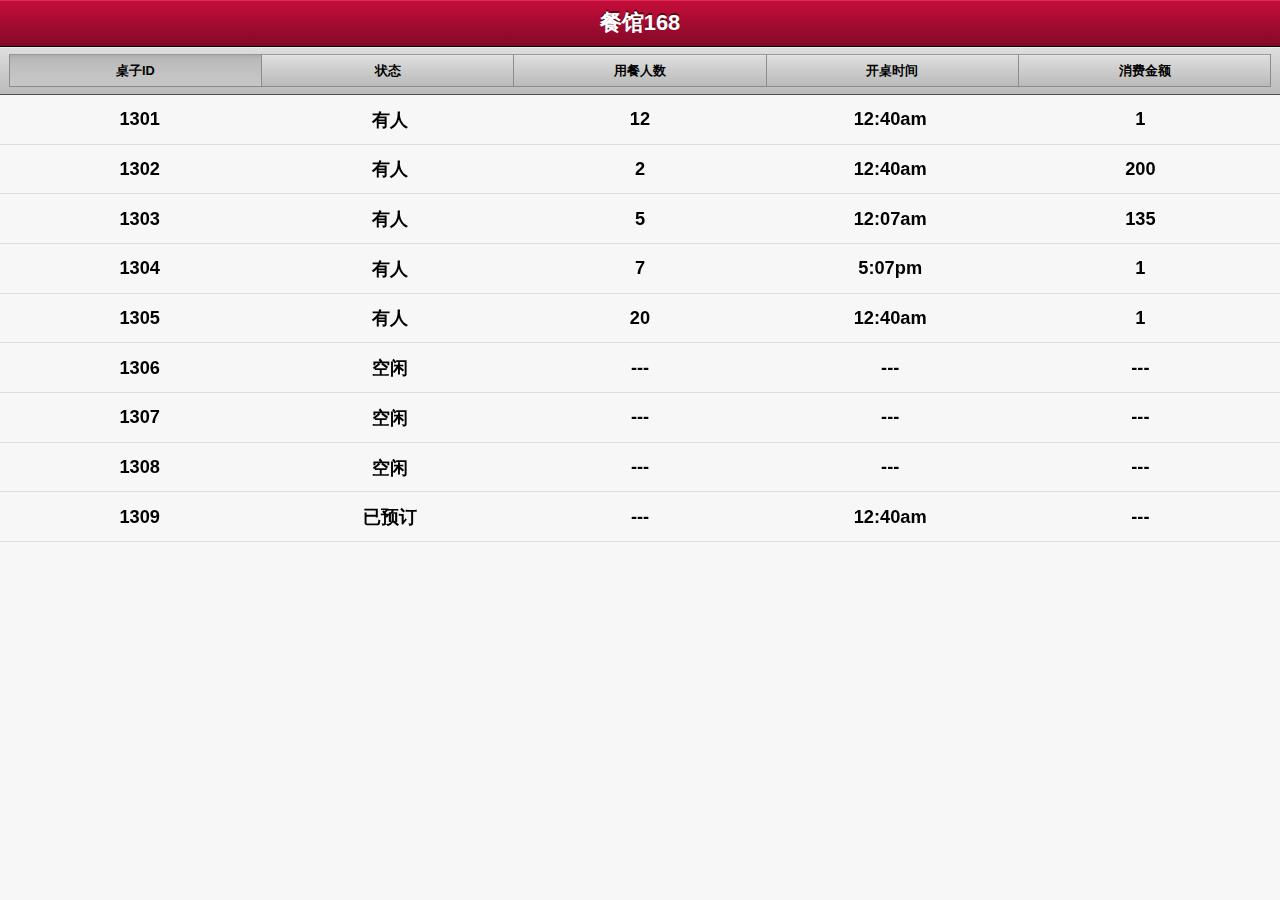
<file: index.html>
<!DOCTYPE HTML>
<html manifest="" lang="en-US">
<head>
    <meta charset="UTF-8">
    <title>餐馆168</title>
    <script id="microloader" type="text/javascript" src="microloader/development.js"></script>
</head>
<body>

</body>
</html>
</file>
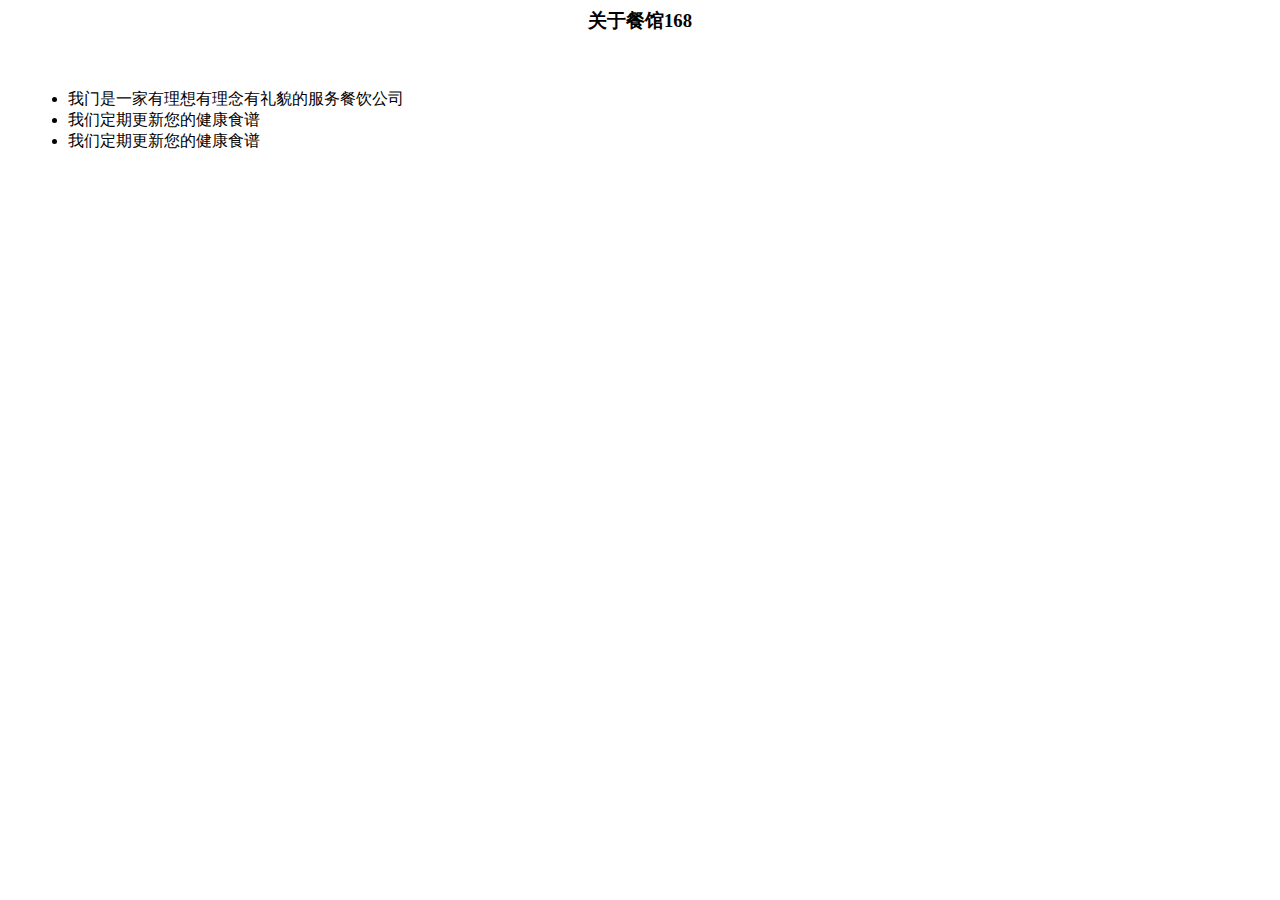
<file: data/about.html>
<header>

</header>
<style type="text/css">
     .title{text-align:center}
    .content{padding: 20px 20px 20px 20px}
</style>
<body>
<div class="title"><h3>关于餐馆168</h3></div>
<div class="content">
    <ul>
        <li>我门是一家有理想有理念有礼貌的服务餐饮公司</li>
        <li>我们定期更新您的健康食谱</li>
        <li>我们定期更新您的健康食谱</li>
    </ul>
</div>
</body>
</file>
